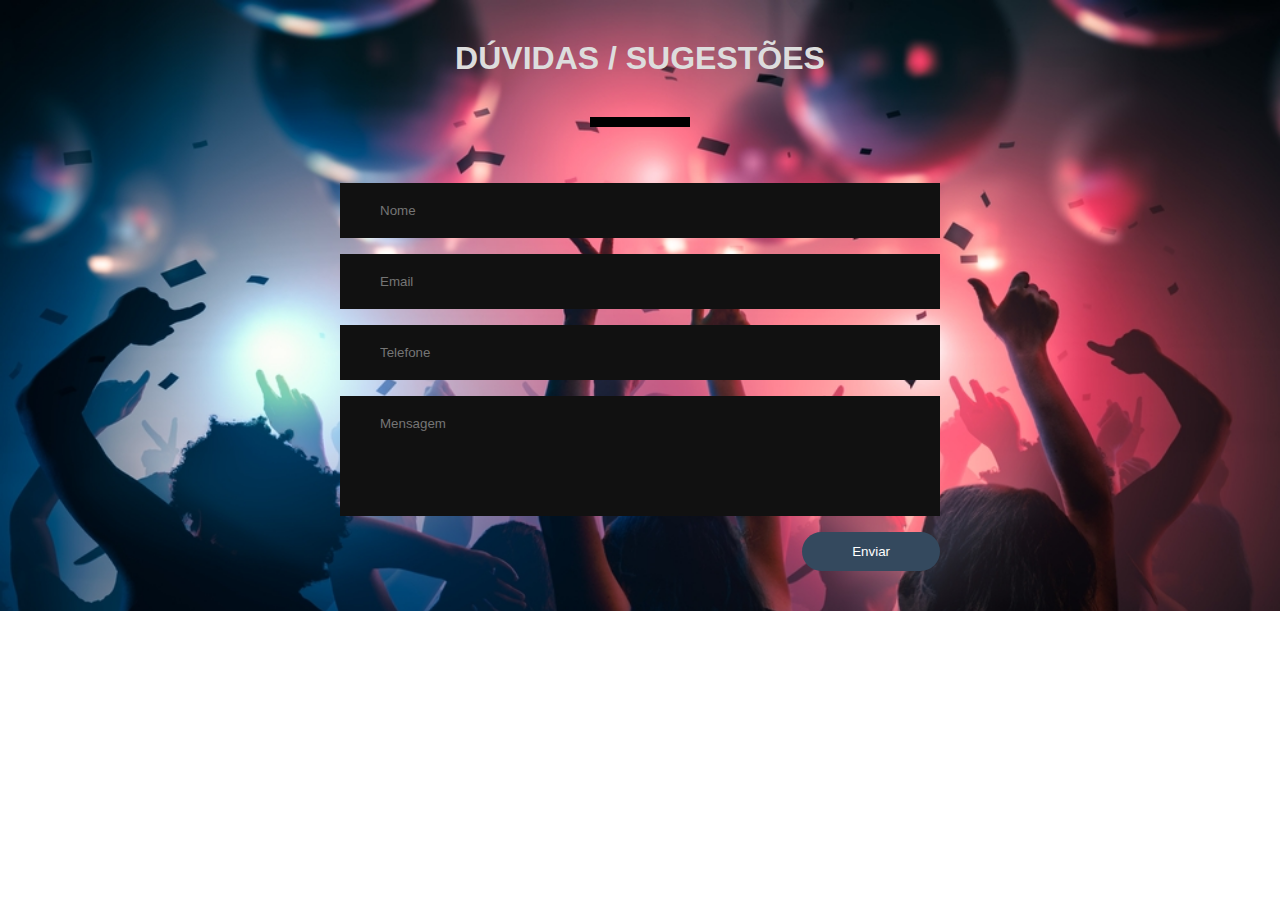
<file: HTML_REF/sugestao.html>
<!DOCTYPE html>
<html lang="en">
<head>
    <meta charset="UTF-8">
    <meta name="viewport" content="width=device-width, initial-scale=1.0">
    <meta http-equiv="X-UA-Compatible" content="ie=edge">
    <link rel="stylesheet" type="text/css" href="CSS/Style_sugestao.css">
    <link rel="shortcut icon" href="Logo/logo.png" type="image/x-png" />
    <title>SUGESTÕES</title>
</head>
<body>
    <div class="contact-section">
        <h1>DÚVIDAS / SUGESTÕES</h1>
        <div class="border"></div>
        <form class="contact-form" action="" method="post">
            <input type="text" class="contact-form-text" placeholder="Nome">
            <input type="email" class="contact-form-text" placeholder="Email">
            <input type="text" class="contact-form-text" placeholder="Telefone">
            <textarea class="contact-form-text" placeholder="Mensagem"></textarea>
            <input type="submit" class="contact-form-btn" value="Enviar">
        </form>
    </div>
</body>
</html>
</file>
<file: HTML_REF/CSS/Style_sugestao.css>
*{
    margin:0;
    padding: 0;
    font-family: Arial, Helvetica, sans-serif;
}

.contact-section{
    background-image: url(../Eventos/balada-02.jpg);
    height: 100%; 
    background-repeat: no-repeat center;
    background-size:cover;
    padding: 40px 0;
}

.contact-section h1{
    text-align: center;
    color:#ddd;
}

.border{
    width: 100px;
    height: 10px;
    background: #000000;
    margin: 40px auto;
}

.contact-form{
    max-width: 600px;
    margin: auto;
    padding: 0 10px;
    overflow: hidden;
}



.contact-form-text{
    display: block;
    width: 100%;
    box-sizing: border-box;
    margin: 16px 0;
    border: 0;
    background: #111;
    padding: 20px 40px;
    outline: none;
    color: #ddd;
    transition: 0.5s;
}

.contact-form-text:focus{
    box-shadow: 0 0 10px 4px #34495e;
}

textarea.contact-form-text{
    resize: none;
    height: 120px;
}

.contact-form-btn{
    float: right;
    border: 0;
    background: #34495e;
    color: #fff;
    padding: 12px 50px;
    border-radius: 20px;
    cursor: pointer;
    transition: 0.5s;
}

.contact-form-btn:hover{
    background: #2980b9;
}
</file>
